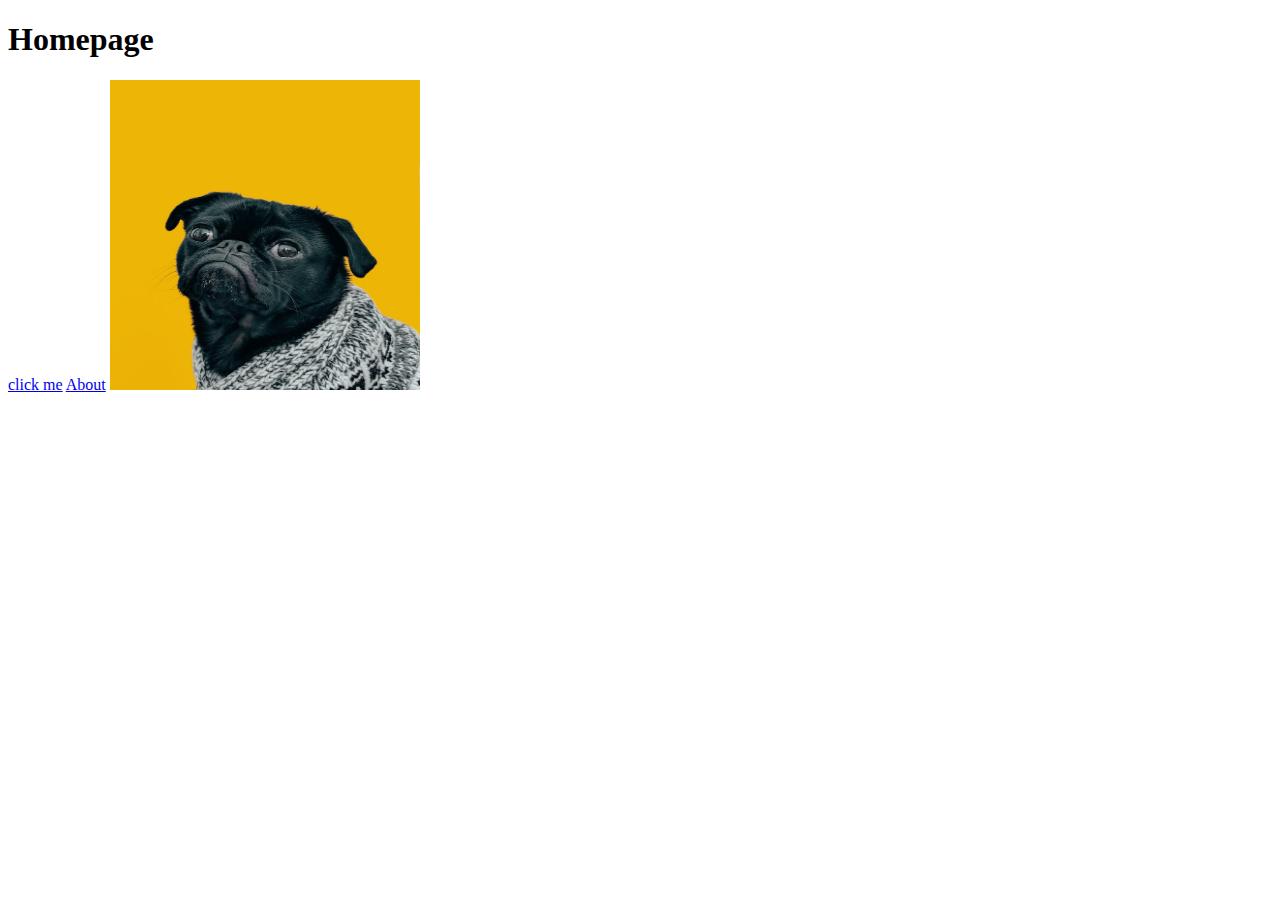
<file: links-and-images/index.html>
<!DOCTYPE html>
<html lang="en">
<head>
    <meta charset="UTF-8">
    <meta name="viewport" content="width=device-width, initial-scale=1.0">
    <title>Document</title>
</head>
<body>
    <h1>Homepage</h1>
    <a href="https://www.theodinproject.com/about" target="_blank" rel="noopener noreferrer">click me</a> <!-- absolute path -->

    <a href="./pages/about.html">About</a> <!-- relative path -->

    <img src="./images/dog_ugly.jpg" alt = "ugly dog" height="310" width="310">
</body>
</html>
</file>
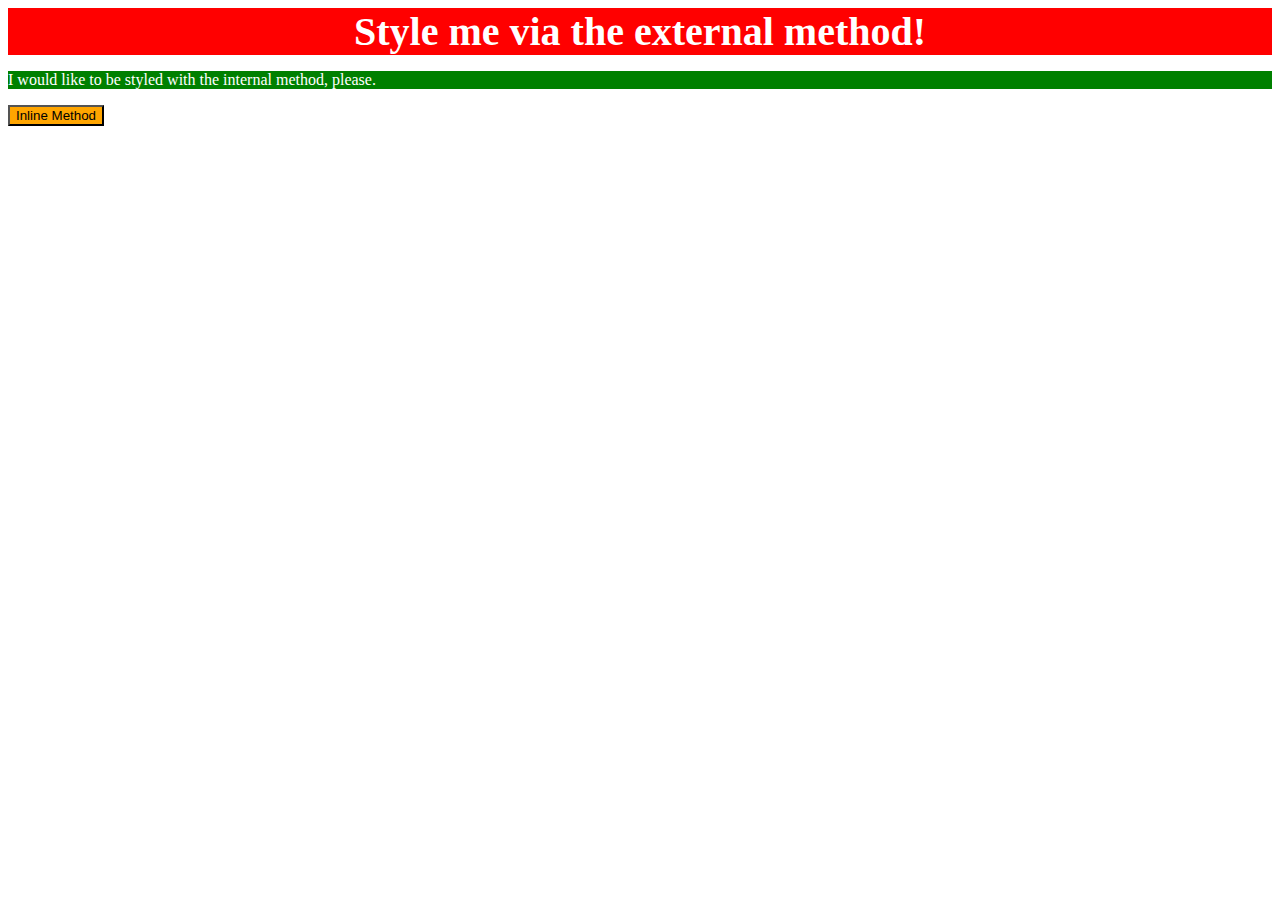
<file: css_intro/exercise_1/index.html>
<!DOCTYPE html>
<html lang="en">
  <head>
    <meta charset="UTF-8">
    <meta http-equiv="X-UA-Compatible" content="IE=edge">
    <meta name="viewport" content="width=device-width, initial-scale=1.0">
    <link href="style.css" rel="stylesheet">
    <title>Methods for Adding CSS</title>
    <style>
        p {
            background-color:green;
            color:white;
        }
    </style>
  </head>
  <body>
    <div>Style me via the external method!</div>
    <p>I would like to be styled with the internal method, please.</p>
    <button style="background-color:orange">Inline Method</button>
  </body>
</html>
</file>
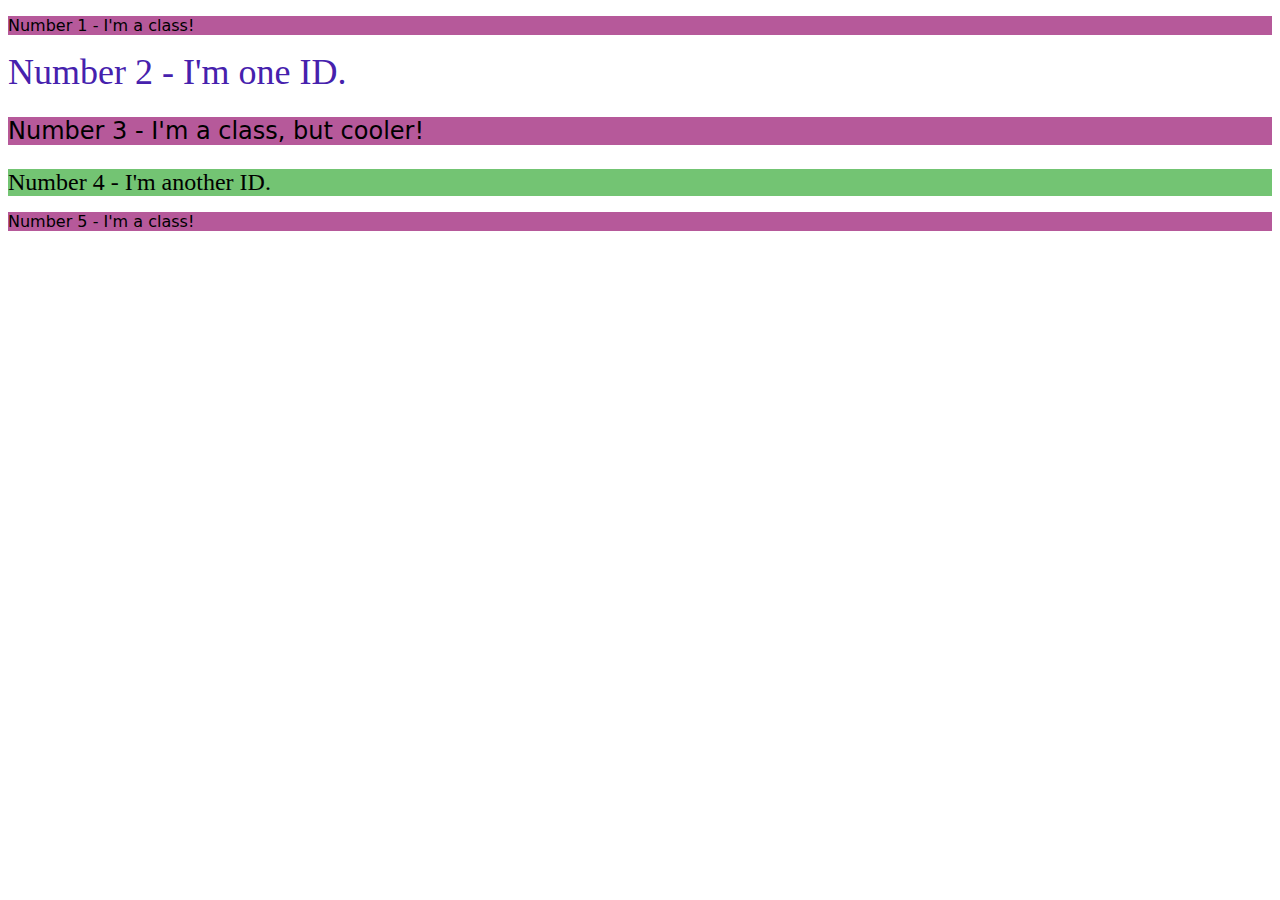
<file: css_intro/exercise_2/index.html>
<!DOCTYPE html>
<html lang="en">
  <head>
    <meta charset="UTF-8">
    <meta http-equiv="X-UA-Compatible" content="IE=edge">
    <meta name="viewport" content="width=device-width, initial-scale=1.0">
    <title>Class and ID Selectors</title>
    <link rel="stylesheet" href="style.css">
  </head>
  <body>
    <p class="bg-pink">Number 1 - I'm a class!</p>
    <div id="blue-heading" class="font_special">Number 2 - I'm one ID.</div>
    <p class="bg-pink size-24">Number 3 - I'm a class, but cooler!</p>
    <div id="bg-green" class="size-24">Number 4 - I'm another ID.</div>
    <p class="bg-pink">Number 5 - I'm a class!</p>
  </body>
</html>
</file>
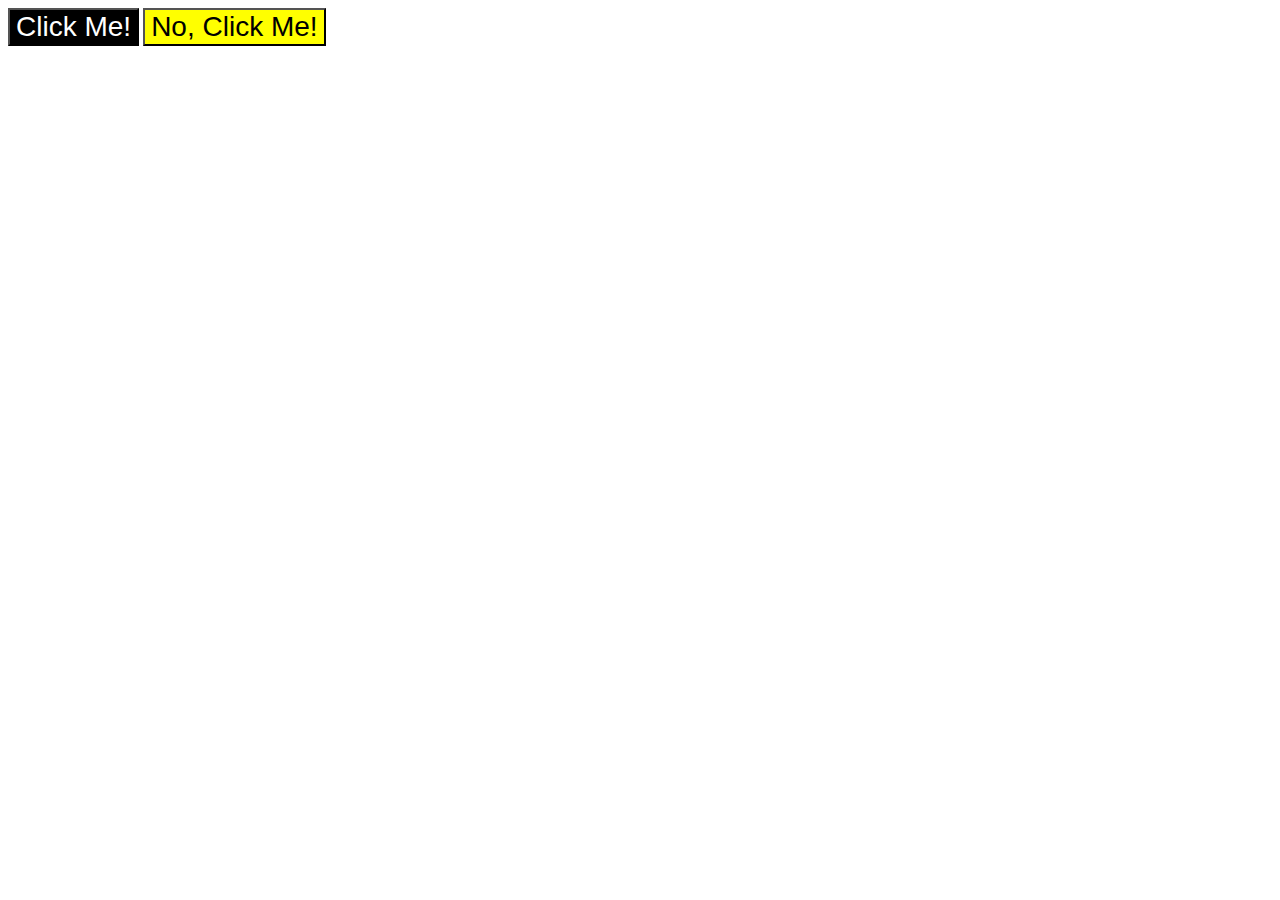
<file: css_intro/exercise_3/index.html>
<!DOCTYPE html>
<html lang="en">
  <head>
    <meta charset="UTF-8">
    <meta http-equiv="X-UA-Compatible" content="IE=edge">
    <meta name="viewport" content="width=device-width, initial-scale=1.0">
    <title>Grouping Selectors</title>
    <link rel="stylesheet" href="style.css">
  </head>
  <body>
    <button class="button1">Click Me!</button>
    <button class="button2">No, Click Me!</button>
  </body>
</html>
</file>
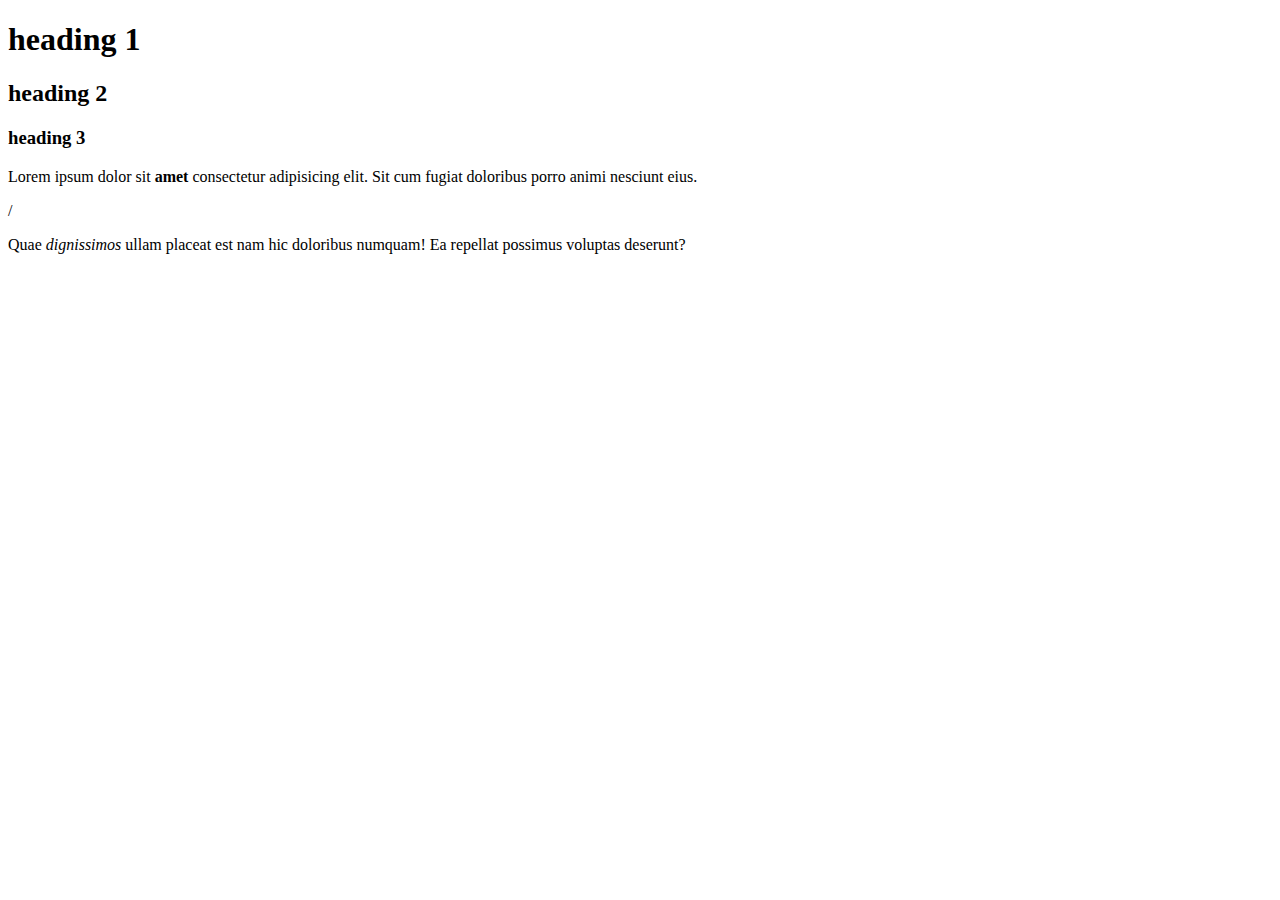
<file: text_basics/text_basics.html>
<!DOCTYPE html>
<html lang="en">

<head>
    <meta charset="UTF-8">
    <meta name="viewport" content="width=device-width, initial-scale=1.0">
    <title>Document</title>
</head>

<body>
    <!-- I am a html comment -->
    <h1>heading 1</h1>
    <h2>heading 2</h2>
    <h3>heading 3</h3>
    <p>Lorem ipsum dolor sit <strong>amet</strong> consectetur adipisicing elit. Sit cum fugiat doloribus porro animi nesciunt eius.</p>
    /
    <p>Quae <em>dignissimos</em> ullam placeat est nam hic doloribus numquam! Ea repellat possimus voluptas deserunt? </p>

</body>

</html>
</file>
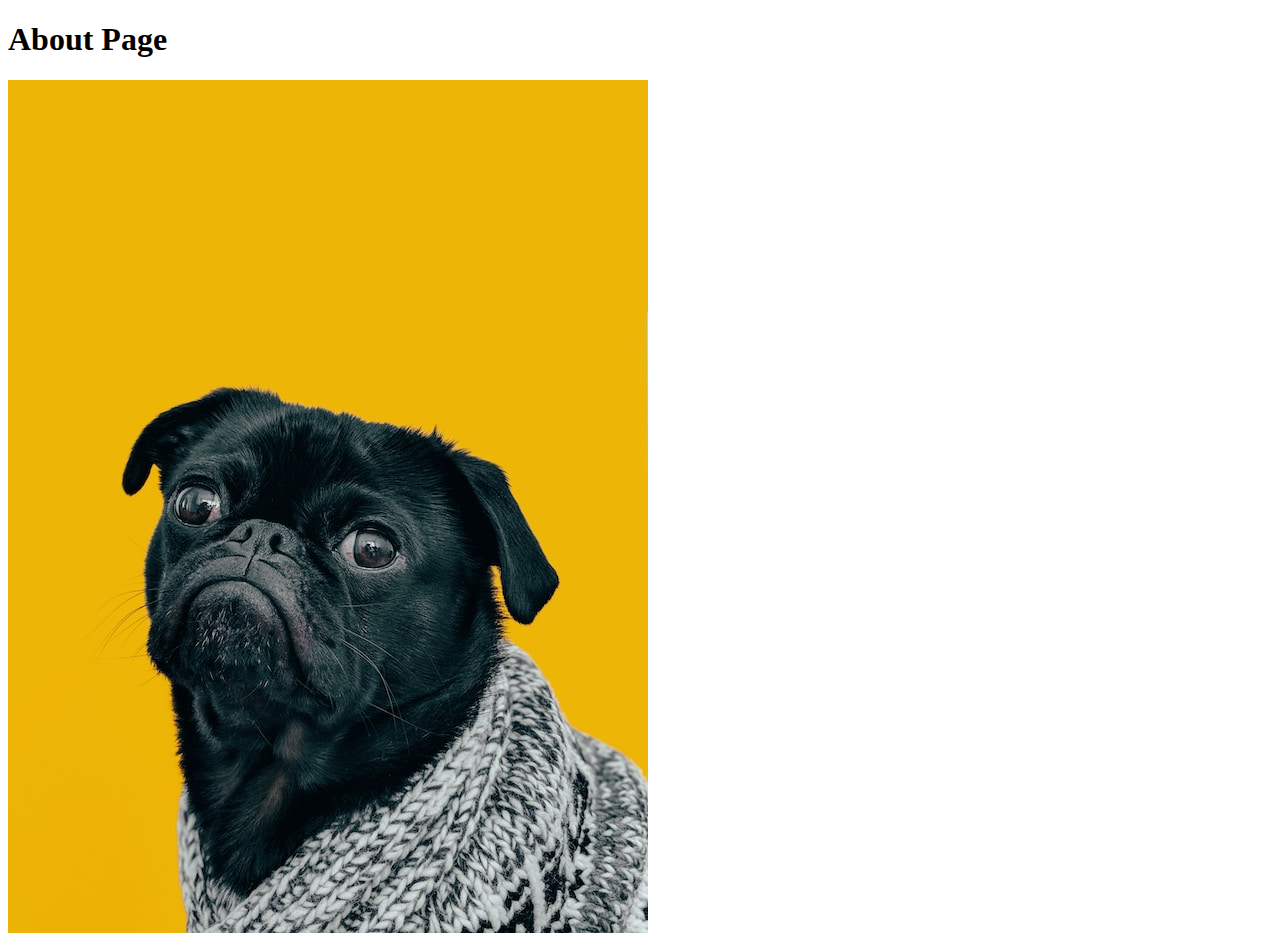
<file: links-and-images/pages/about.html>
<!DOCTYPE html>
<html lang="en">
  <head>
    <meta charset="UTF-8">
    <title>Odin Links and Images</title>
  </head>

  <body>
    <h1>About Page</h1>
    <img src="../images/dog_ugly.jpg">
  </body>
</html>
</file>
<file: css_intro/exercise_1/style.css>
div {
    background-color: red;
    color: white;
    font-size: 40px;
    font-weight: bold;
    text-align: center;
}
</file>
<file: css_intro/exercise_2/style.css>
.bg-pink {
    background-color: rgb(182, 89, 154) ;
    font-family: Verdana, "DejaVu Sans", sans-serif;
}

.size-24 {
    font-size: 24px;
}
#bg-green {
    background-color: rgb(115, 196, 115);
    font-style: bold;
}


#blue-heading {
    color: rgb(70, 33, 173);
    font-size: 36px;
}
</file>
<file: css_intro/exercise_3/style.css>
.button1,
.button2 {
  font-size: 28px;
  font-family: Helvetica, "Times New Roman", "sans-serif";
}

.button1 {
  color: #fff;
  background-color: black;
}

.button2 {
  background-color: yellow;
}
</file>
